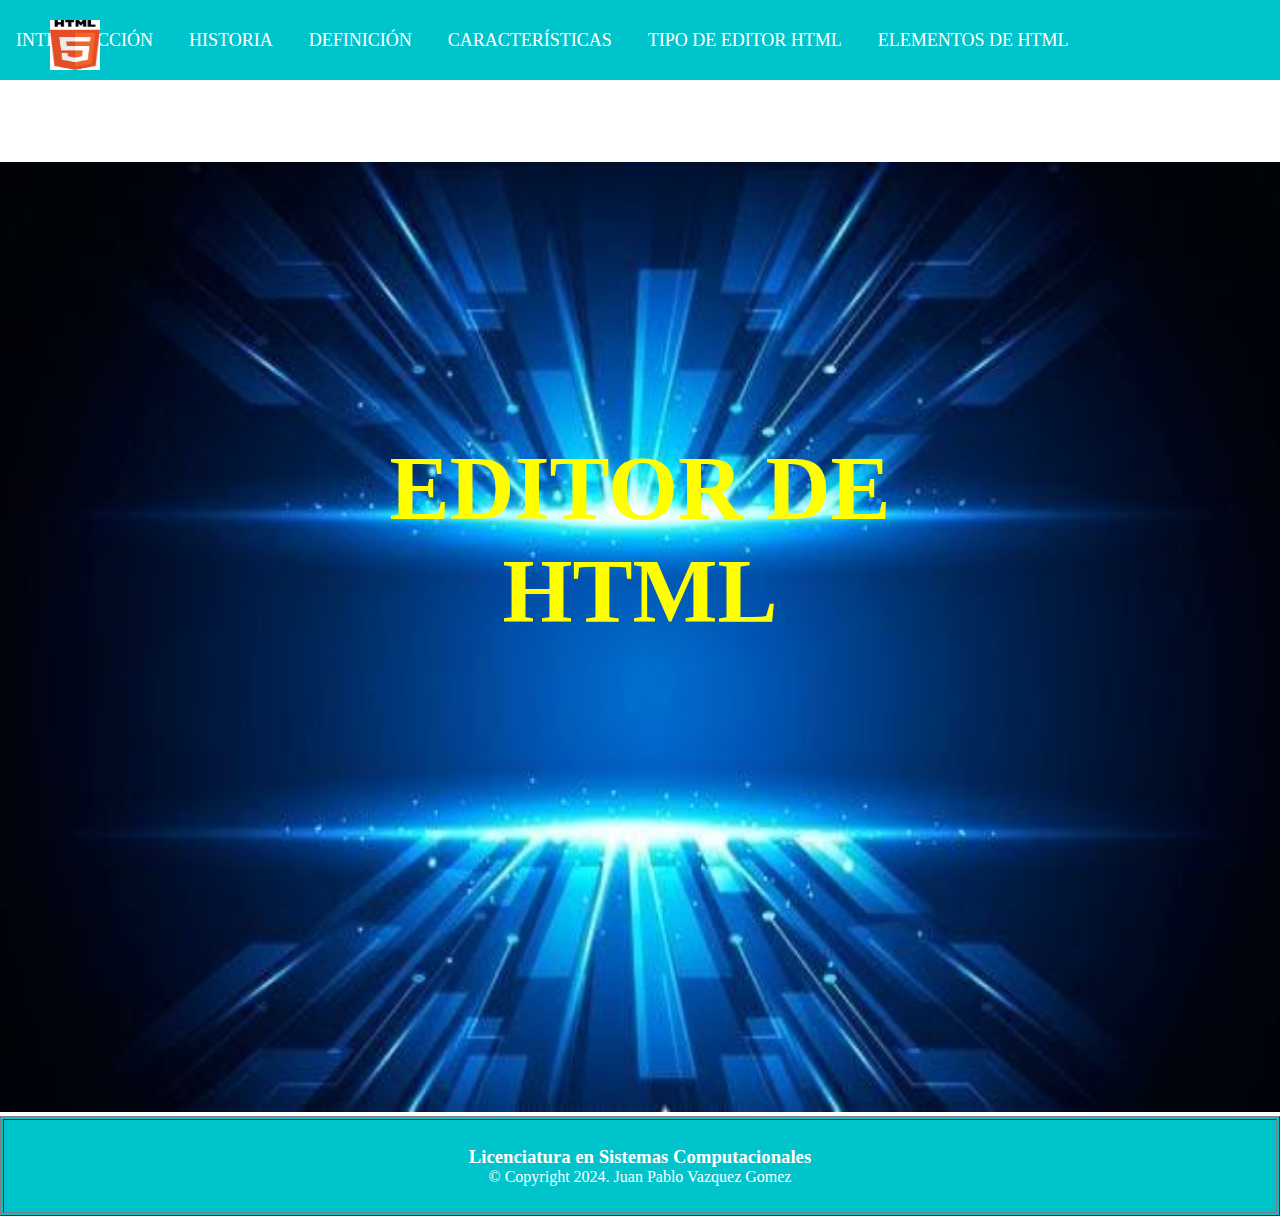
<file: index.html>
<!DOCTYPE html>
<html lang="en">
<head>
    <meta charset="UTF-8">
    <meta http-equiv="X-UA-Compatible"content="IE=edge">
    <meta name="viewport" content="width=device-width, initial-scale=1.0">
    <title>Editor de HTML</title>
    <link rel="stylesheet" href="css/style.css">
    <link href="https://cdnjs.cloudflare.com/ajax/libs/font-awesome/5.13.0/css/all.min.css" rel="stylesheet">
</head>
<body>
    <nav>
        <input type="checkbox" id="check">
        <label for="check" class="checkbtn">
            <i class="fas fa-bars"></i>
        </label>
        <a href="#" class="enlace">
           <img src="imagenes/logo.jpeg" alt="" class="logo">
        </a>
        <ul>
            <li><a href="introduccion.html">Introducción</a></li>
            <li><a href="Historia.html">Historia</a></li>
            <li><a href="Definicion.html">Definición</a></li>
            <li><a href="Caracteristicas.html">Características</a></li>
            <li><a href="Tipo de editores.html">Tipo de editor HTML</a></li>
            <li><a href="Elementos de html.html">Elementos de HTML</a></li>
            <li><a href="Etiquetas html.html">Etiquetas HTML</a></li>
        </ul>
    </nav>
    <img src="imagenes/fondo.jpeg" width="100%" height="950px" class="Imagen">
    <div class="titulo-texto">
         <h2>EDITOR DE HTML</h2>
    </div>
    <table width="100%" border="1" class="PiePagina">
        <tr><!--Pie de página-->
            <td colspan="2">
                    <h3>Licenciatura en Sistemas Computacionales</h3>
                    <p>&copy; Copyright 2024. Juan Pablo Vazquez Gomez</p>
                </tr>
            </td>
        </tr>
    </table>
</body>
</html>
</file>
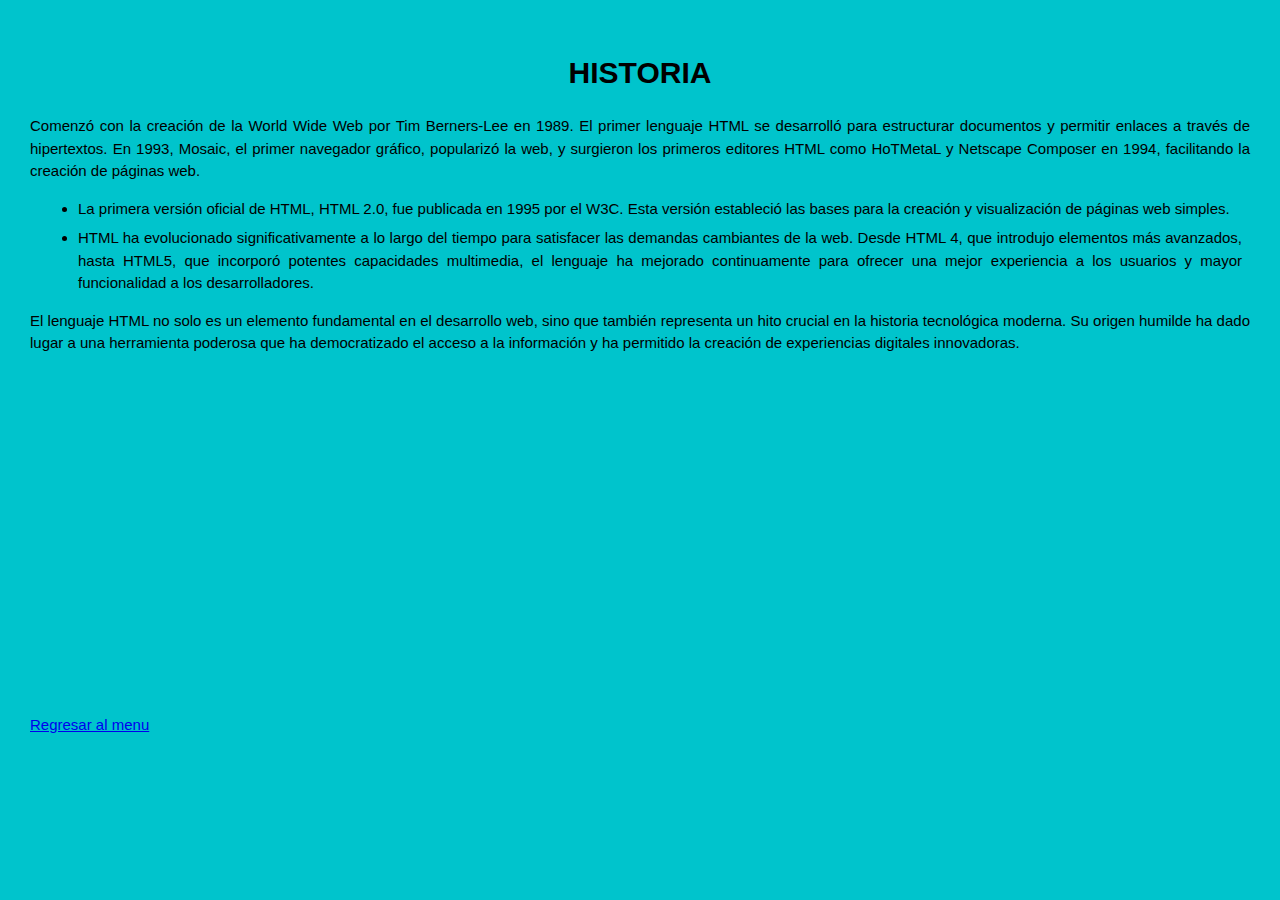
<file: Historia.html>
<!DOCTYPE html>
<html lang="es">
<head>
    <meta charset="utf-8">
    <title>Historia de HTML</title>
    <link rel="stylesheet" href="css/Historia.css">
</head>
<body>
 <center> <h1>HISTORIA</h1></center>
 <p>Comenzó con la creación de la World Wide Web por Tim Berners-Lee en 1989. El primer lenguaje HTML se desarrolló para estructurar documentos y permitir enlaces a través de hipertextos.
 En 1993, Mosaic, el primer navegador gráfico, popularizó la web, y surgieron los primeros editores HTML como HoTMetaL y Netscape Composer en 1994, facilitando la creación de páginas web.</p>
    <ul>
     <li>La primera versión oficial de HTML, HTML 2.0, fue publicada en 1995 por el W3C. Esta versión estableció las bases para la creación y visualización de páginas web simples.</li>
     <li>HTML ha evolucionado significativamente a lo largo del tiempo para satisfacer las demandas cambiantes de la web. Desde HTML 4, que introdujo elementos más avanzados, hasta HTML5, que incorporó potentes capacidades multimedia, 
     el lenguaje ha mejorado continuamente para ofrecer una mejor experiencia a los usuarios y mayor funcionalidad a los desarrolladores.</li>
    </ul>
    <p>El lenguaje HTML no solo es un elemento fundamental en el desarrollo web, sino que también representa un hito crucial en la historia tecnológica moderna. 
    Su origen humilde ha dado lugar a una herramienta poderosa que ha democratizado el acceso a la información y ha permitido la creación de experiencias digitales innovadoras.</p>
    <center><iframe width="560" height="315" src="https://www.youtube.com/embed/FId9w-FMJJ0?si=NBKuuyUoRQDsel2u" title="YouTube video player" frameborder="0" allow="accelerometer; autoplay; clipboard-write; encrypted-media; gyroscope; picture-in-picture; web-share" referrerpolicy="strict-origin-when-cross-origin" allowfullscreen></iframe></center>
   </td>
   <br>
    <a href="index.html" >Regresar al menu</a>
</body>
</html>
</file>
<file: css/style.css>
*{
    padding: 0;
    margin: 0;
    text-decoration: none;
    list-style: none;
    box-sizing: border-box;
}

nav{
    background: #00c4cc;
    height: 80px;
    width: 100%px;
}

.enlace{
    position: absolute;
    padding: 20px 50px;
}
.logo{
    height: 50px;
    width: 50px;
}
nav ul{
    float: right;
    margin-right: 20px;
}
nav ul li{
   display: inline-block;
   line-height: 80px; 
   margin: 0 3px;
}
nav ul li a{
    color: white;
    font-size: 18px;
    padding: 7px 13px;
    border-radius: 3px;
    text-transform: uppercase;
}
li a.activate, li a:hover{
    background: rgb(35, 154, 41);
    transition: .5s;
}
.Imagen{
    width: 100%;
    position: relative;
    z-index: 1;
}
.checkbtn{
    font-size: 30px;
    color:rgb(13, 13, 162);
    float: right;
    line-height: 80px;
    margin-right: 40px;
    cursor: pointer;
    display: none;
}
#check{
    display: none;
}
.titulo-texto{
    position: absolute;
    top: 60%;
    left: 50%;
    transform: translate(-50%, -50%);
    padding: 20px;
    border-radius: 10px;
    z-index: 100;
    text-align: center;
}
.titulo-texto h2{
    color:yellow;
    font-size: 90px;
    margin: 0;
    font-family: cursive, Georgia, 'Times New Roman', Times, serif;
}
.PiePagina{
    color: white;
    text-align: center;
    background-color: #00c4cc;
    height: 100px;
}
</file>
<file: css/Historia.css>
body{
    background-color:#00c4cc;
    margin: 50px 30px;
    line-height: 1.5;
    text-align:justify;
    font-family:Verdana, Geneva, Tahoma, sans-serif;
    h1{font-family:Verdana, Geneva, Tahoma, sans-serif}
    font-size: 15px;
}
h1{color: black;}
p{color:black;}
li{color: black;}
h1{text-align: center;}
b{text-align: center;}
li{margin: 7px 8px;}
</file>
